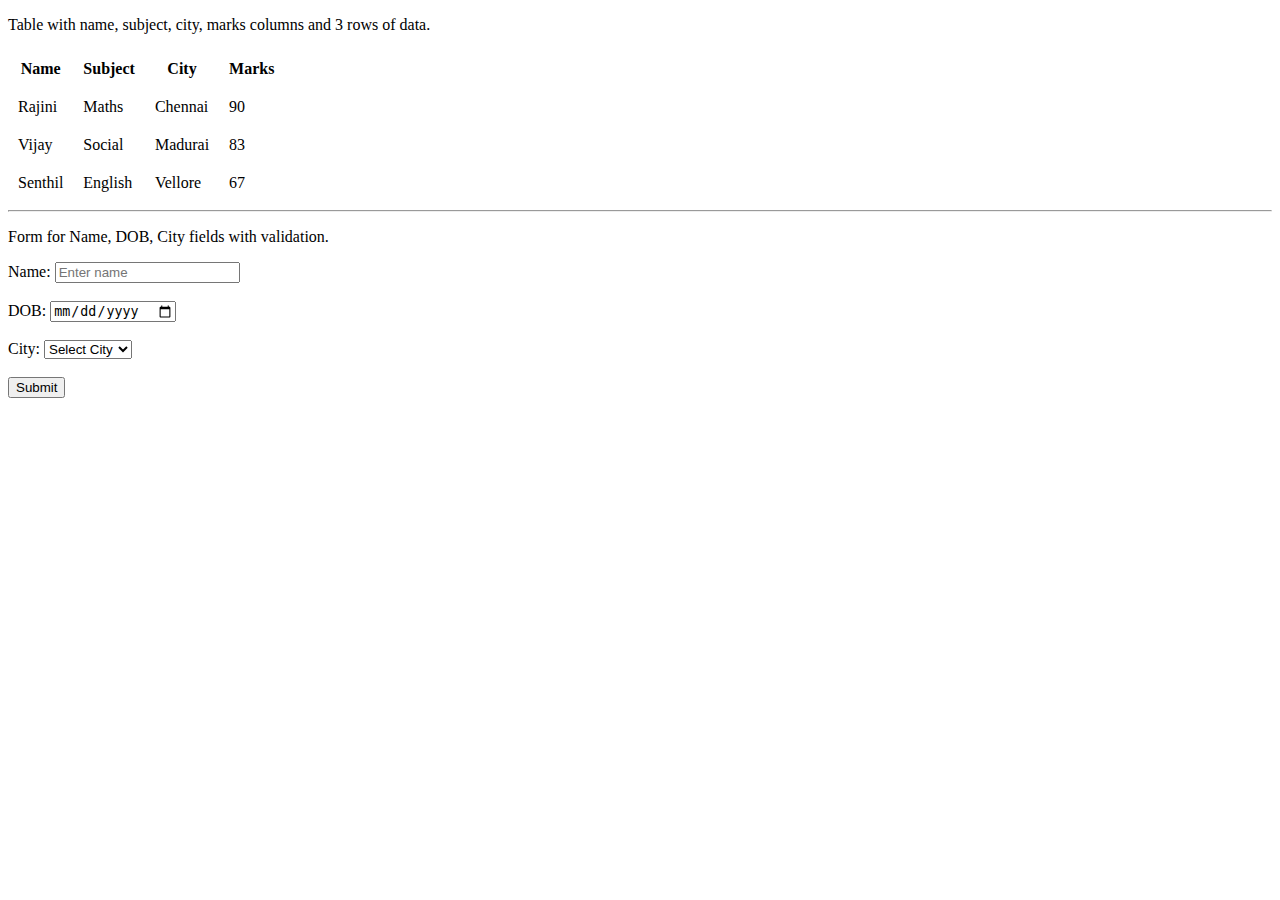
<file: day 2/table&form.html>
<!DOCTYPE html>
<html lang="en">
<head>
  <title>Assignment2</title>
</head>
<body>
  <p>Table with name, subject, city, marks columns and 3 rows of data.</p>
  <table cellspacing="0" cellpadding="10px">

    <thead>
      <tr>
        <th>Name</th>
        <th>Subject</th>
        <th>City</th>
        <th>Marks</th>
      </tr>
    </thead>

    <tbody>
      <tr>
        <td>Rajini</td>
        <td>Maths</td>
        <td>Chennai</td>
        <td>90</td>
      </tr>

      <tr>
        <td>Vijay</td>
        <td>Social</td>
        <td>Madurai</td>
        <td>83</td>
      </tr>

      <tr>
        <td>Senthil</td>
        <td>English</td>
        <td>Vellore</td>
        <td>67</td>
      </tr>
    </tbody>
  </table>
  <hr>
  
  <p>Form for Name, DOB, City fields with validation.</p>
  <form>
    Name: <input type="text" placeholder="Enter name" required>
    <br>
    <br>
    DOB: <input type="date" required>
    <br>
    <br>
    City: <select required>
      <option value="">Select City</option>
      <option value="Chennai">Chennai</option>
      <option value="Mumbai">Mumbai</option>
      <option value="Hyderabad">Hyderabad</option>
    </select>
    <br><br>
    <!----Button added to show the validation part(required)-->
    <button type="submit">Submit</button>

  </form>

</body>
  

</html>
</file>
